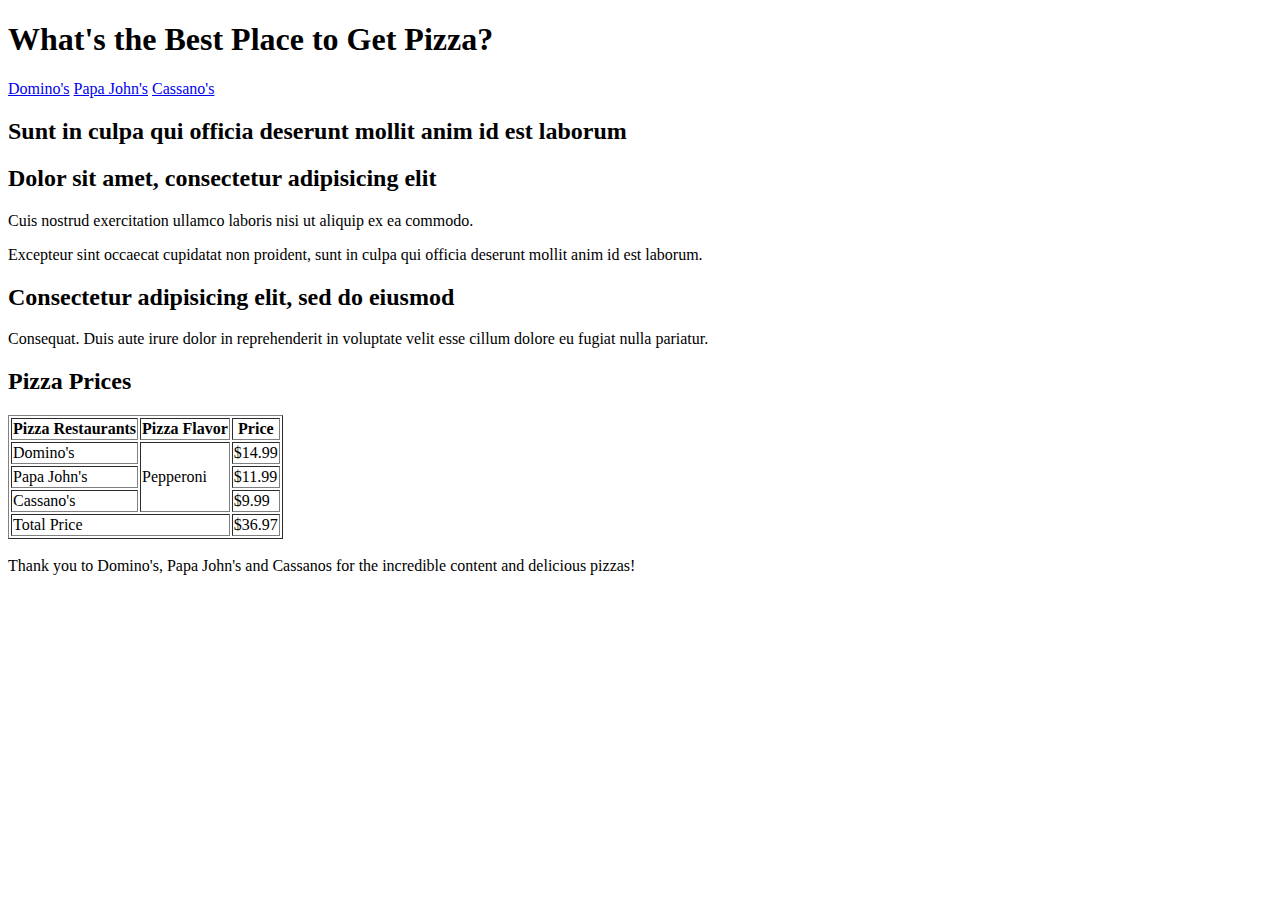
<file: html/gps/index.html>
<!DOCTYPE html>
<html>
<head>
	<title>24/7 Pizza</title>
</head>
<body>
	<header>
		<h1>What's the Best Place to Get Pizza?</h1>
	</header>

	<nav>
		<a href="https://www.dominos.com">Domino's</a>
		<a href="https://www.papajohns.com">Papa John's</a>
		<a href="https://www.cassanos.com">Cassano's</a>
	</nav>

	<main>
	<article>
		<h2>Sunt in culpa qui officia deserunt mollit anim id est laborum</h2>
		<section>
			<h2>Dolor sit amet, consectetur adipisicing elit</h2>
			<p>Cuis nostrud exercitation ullamco laboris nisi ut aliquip ex ea commodo.</p>
		<aside>
			<p>Excepteur sint occaecat cupidatat non proident, sunt in culpa qui officia deserunt mollit anim id est laborum.</p>
		</aside>
		</section>
		<section>
			<h2>Consectetur adipisicing elit, sed do eiusmod</h2>
			<p>Consequat. Duis aute irure dolor in reprehenderit in voluptate velit esse cillum dolore eu fugiat nulla pariatur.</p>
		</section>
	</article>

	<h2>Pizza Prices</h2>
	<table border="1">
		<tr>
			<th>Pizza Restaurants</th>
			<th>Pizza Flavor</th>
			<th>Price</th>
		</tr>
		<tr>
			<td>Domino's</td>
			<td rowspan="3">Pepperoni</td>
			<td>$14.99</td>
		</tr>
		<tr>
			<td>Papa John's</td>
			<td>$11.99</td>
		</tr>
		<tr>
			<td>Cassano's</td>
			<td>$9.99</td>
		</tr>
		<tr>
			<td colspan="2">Total Price</td>
			<td>$36.97</td>
		</tr>
	</table>
	</main>

	<footer>
	<br>
	Thank you to Domino's, Papa John's and Cassanos for the incredible content and delicious pizzas!
	</footer>
</body>

<!-- What is the purpose of HTML5 semantic tags? Which ones do you see as most useful?
The semantic tags not only separate specified lines of code into sections, but also indicate the nature of the data as well. Simply dividing them with <div> might work in some cases, but it risks the content to be confused for a different value than intended. Some of the ones I see as most important are the <nav> and <aside> tags, the former because they are important in the page's ability to navigate to other essential pages or sources, and the latter because it helps separate specified and/or unimportant data from the page's outline so as to keep the outline from being unneccesarily cluttered.

What is the order the browser uses to display elements on a page?
For this page, the browser displayed the body's element tags in this order: <header>, <nav>, <main> (which contained <article>, <section>, <aside>, the second <section>, <h2> and <table> (browser added <tbody> in the lines next to both <table> tags) in that order) and <footer>.

What did you learn about Sublime in this challenge? Do you think you'll create more handy snippets at a later date?
I believe the biggest thing I've learned about Sublime was how to create and configure snippets for templates of frequently-used text. Doing this saves a ton of time by automatically producing lines of code you already know you'll need, such as the basic HTML layout elements or the structure of a ordered/unordered list. It would probably be good for me to make snippets of some layouts for things like forms or tables in order to save time from having to build them manually and/or having to look up how to make them.

What concept in this challenge was most difficult for you? How can you improve your understanding of this concept?
I think figuring out how to create the snippets was the most confusing part of this challenge. Everything else was mostly familiar territory from last week's work, but the process of creating snippets introduced new elements that I had to learn from scratch and practice to implement correctly. In order to gain more understanding of snippets in the future, I'm going to have to do some hands-on practice in creating and utilizing them in actual assignments until snippets become second nature to me. -->

</html>
</file>
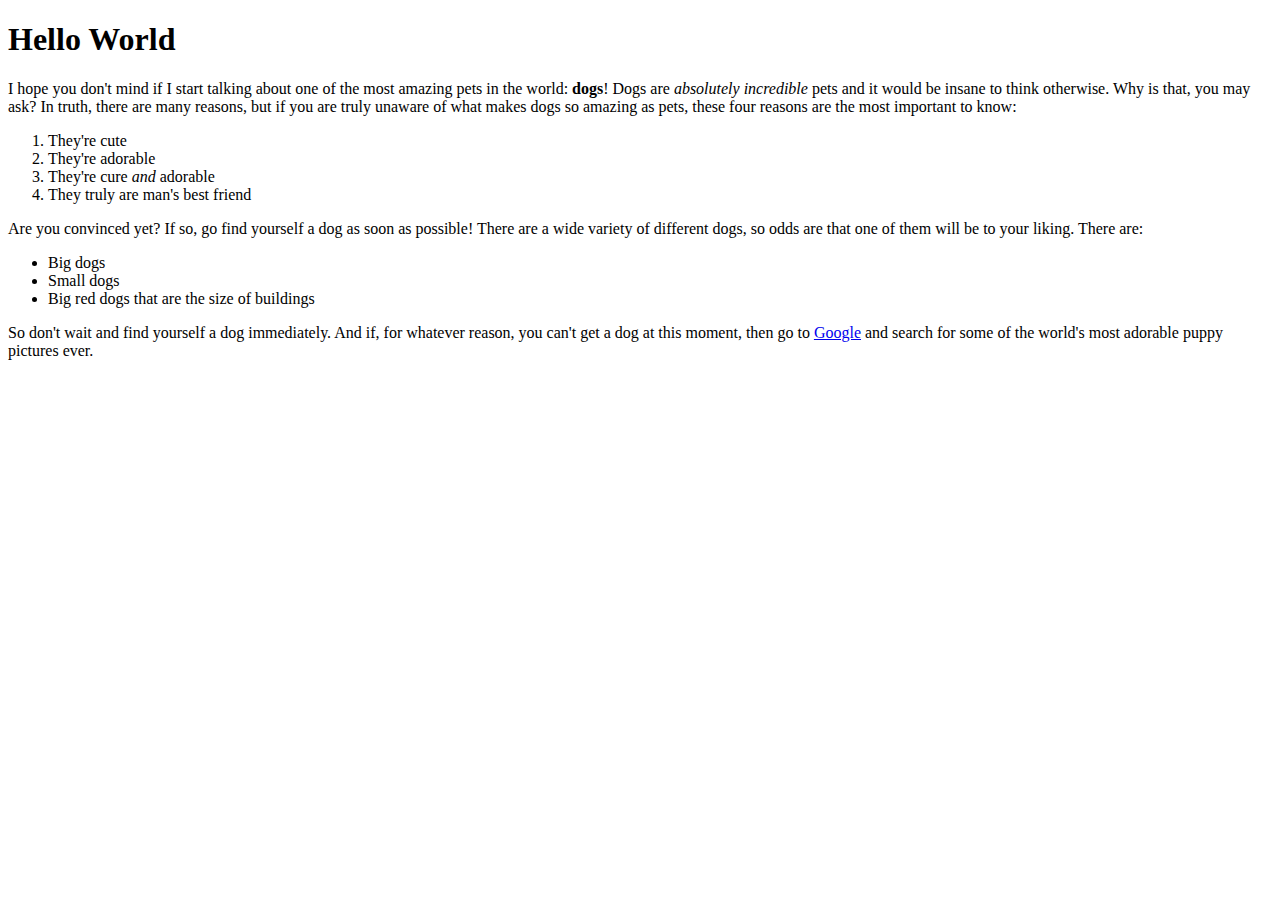
<file: html/web_basics/index.html>
<!DOCTYPE html>
<html>
  <head>
	<title>Web Basics Cover Page</title>
  </head>
  <body>
    <h1>Hello World</h1>

    <p>I hope you don't mind if I start talking about one of the most amazing pets in the world: <strong>dogs</strong>! Dogs are <em>absolutely incredible</em> pets and it would be insane to think otherwise. Why is that, you may ask? In truth, there are many reasons, but if you are truly unaware of what makes dogs so amazing as pets, these four reasons are the most important to know: </p>

    <ol>
    	<li>They're cute</li>
    	<li>They're adorable</li>
    	<li>They're cure <em>and</em> adorable</li>
    	<li>They truly are man's best friend</li>
    </ol>

    <p>Are you convinced yet? If so, go find yourself a dog as soon as possible! There are a wide variety of different dogs, so odds are that one of them will be to your liking. There are:</p>

    <ul>
    	<li>Big dogs</li>
    	<li>Small dogs</li>
    	<li>Big red dogs that are the size of buildings</li>
    </ul>

    <p>So don't wait and find yourself a dog immediately. And if, for whatever reason, you can't get a dog at this moment, then go to <a href="https://www.google.com">Google</a> and search for some of the world's most adorable puppy pictures ever.</p>

  </body>
</html>
</file>
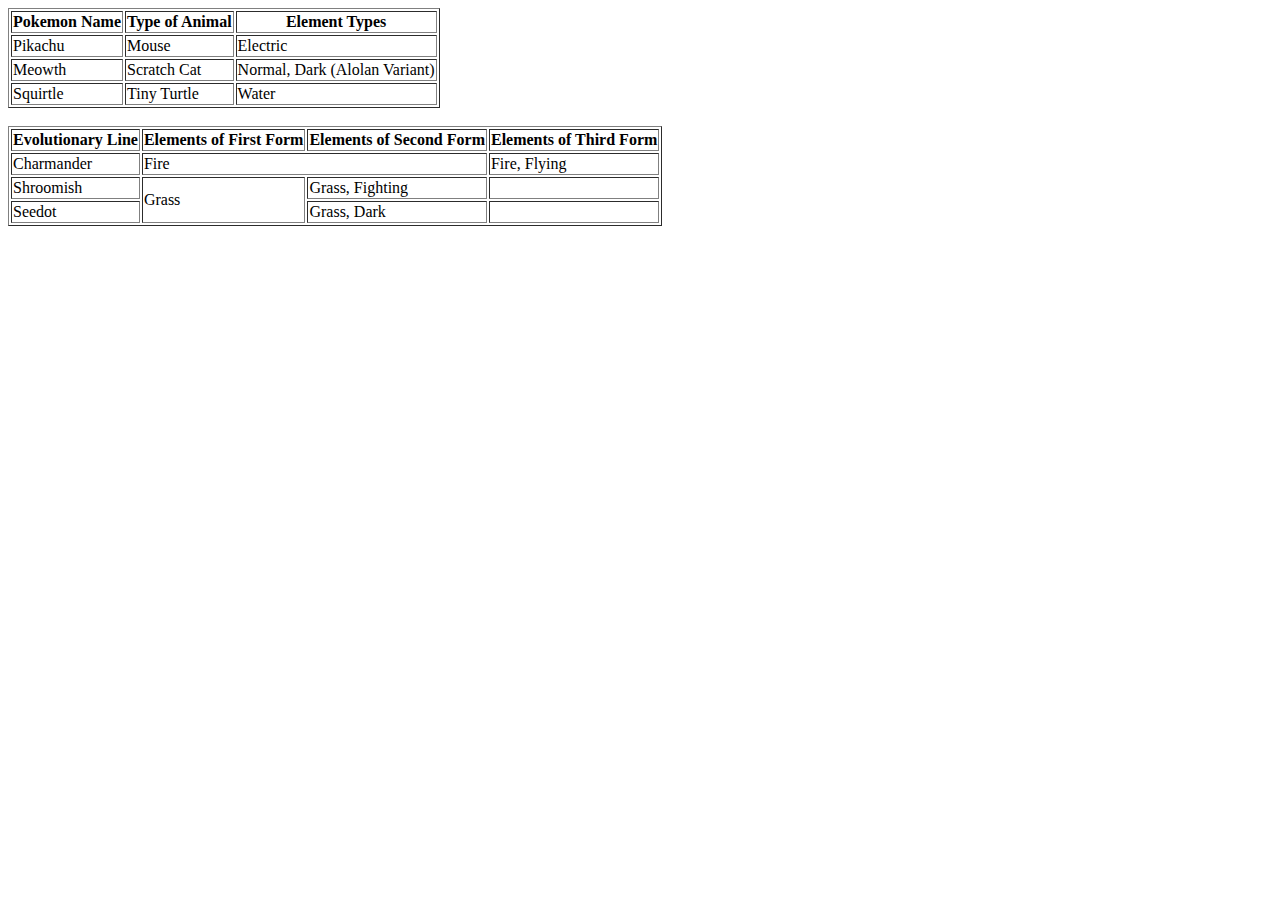
<file: html/table-practice.html>
<!DOCTYPE html>
<html>
	<head>
		<title>Examples of Different Pokemon</title>
	</head>
	<body>
		<table border="1">
			<tr>
				<th>Pokemon Name</th>
				<th>Type of Animal</th>
				<th>Element Types</th>
			</tr>
			<tr>
				<td>Pikachu</td>
				<td>Mouse</td>
				<td>Electric</td>
			</tr>
			<tr>
				<td>Meowth</td>
				<td>Scratch Cat</td>
				<td>Normal, Dark (Alolan Variant)</td>
			</tr>
			<tr>
				<td>Squirtle</td>
				<td>Tiny Turtle</td>
				<td>Water</td>
			</tr>
		</table>
		<br>
		<table border="1">
			<tr>
				<th>Evolutionary Line</th>
				<th>Elements of First Form</th>
				<th>Elements of Second Form</th>
				<th>Elements of Third Form</th>
			</tr>
			<tr>
				<td>Charmander</td>
				<td colspan="2">Fire</td>
				<td>Fire, Flying</td>
			</tr>
			<tr>
				<td>Shroomish</td>
				<td rowspan="2">Grass</td>
				<td>Grass, Fighting</td>
				<td>&nbsp;</td>
			</tr>
			<tr>
				<td>Seedot</td>
				<td>Grass, Dark</td>
				<td>&nbsp;</td>
			</tr>
		</table>
	</body>
</html>
</file>
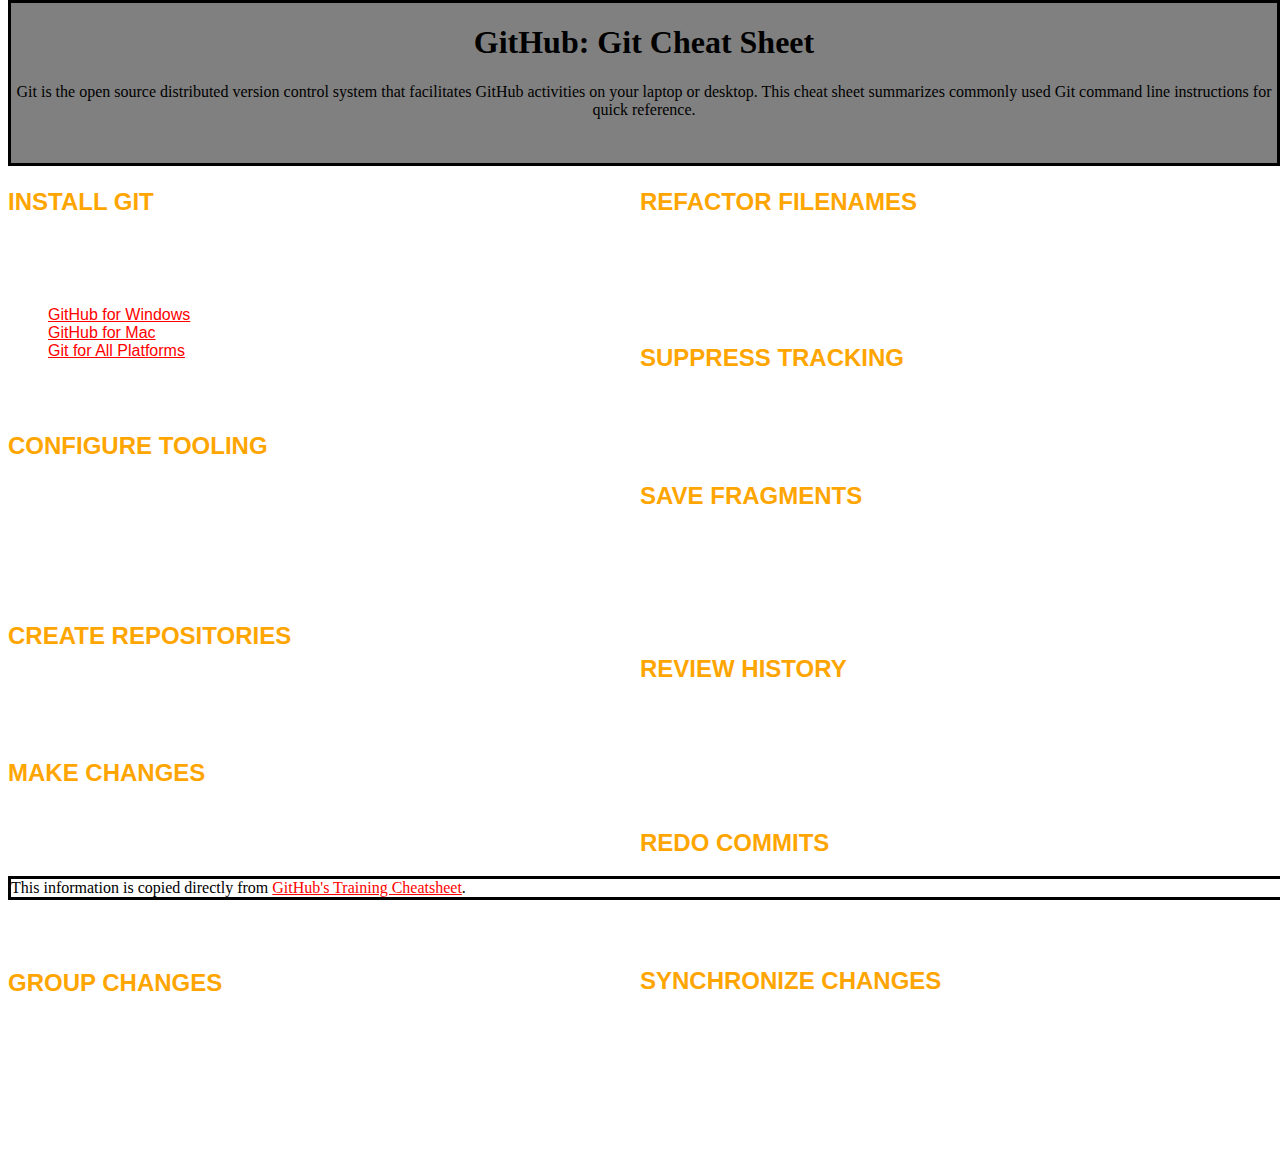
<file: css/gps/gps2-1.html>
<!--
Write your names here:
1. Dennis "Sam" Sheehan
2.
We spent [1.25] hours on this challenge.
-->

<!-- This challenge uses HTML5 syntax that may not be available in all browsers (It works in Chrome and Safari, from my testing. (<details> and<summary>). -->

<!DOCTYPE html>
<html lang="en">
  <head>
    <meta charset="UTF-8">
    <link rel="stylesheet" href="gps2-1.css">  <!-- Insert a link to the stylesheet here -->
    <title>Git Cheat Sheet</title>
  </head>

  <body>
    <header>
      <h1>GitHub: Git Cheat Sheet</h1>
      <p>Git is the open source distributed version control system that
        facilitates GitHub activities on your laptop or desktop.
        This cheat sheet summarizes commonly used Git command line
        instructions for quick reference.</p>
    </header>

    <section class="column-1">
      <article>
        <h2>INSTALL GIT</h2>
        <p>GitHub provides desktop clients that include a graphical user
        interface for the most common repository actions and an automatically
        updating command line edition of Git for advanced scenarios.</p>
        <ul>
          <li><a href="https://windows.github.com">GitHub for Windows</a></li>
          <li><a href="https://mac.github.com">GitHub for Mac</a></li>
          <li><a href="http://git-scm.com">Git for All Platforms</a></li>
        </ul>

        Git distributions for Linux and POSIX systems are available on the
        official Git SCM web site.
      </article>

      <article>
        <h2>CONFIGURE TOOLING</h2>
        <p>Configure user information for all local repositories</p>
        <p> To see a summary of each command, click it.</p>

        <details>
          <summary><code>$ git config --global user.name "[name]"</code></summary>
          <p>Sets the name you want attached to your commit transactions</p>
        </details>

        <details>
          <summary><code>$ git config --global user.email "[email address]"</code></summary>
          <p>Sets the email you want atached to your commit transactions</p>
        </details>

        <details>
          <summary><code>$ git config --global color.ui auto</code></summary>
          <p>Enables helpful colorization of command line output</p>
        </details>
      </article>

      <article>
        <h2>CREATE REPOSITORIES</h2>
        <p>Start a new repository or obtain one from an existing URL</p>

        <details>
          <summary><code>$ git init [project-name]</code></summary>
          <p>Creates a new local repository with the specified name</p>
        </details>

        <details>
          <summary><code>$ git clone [url]</code></summary>
          <p>Downloads a project and its entire version history</p>
        </details>
      </article>

      <article>
        <h2>MAKE CHANGES</h2>
        <p>Review edits and craft a commit transaction</p>

        <details>
          <summary><code>$ git status</code></summary>
          <p>Lists all new or modified files to be committed</p>
        </details>

        <details>
          <summary><code>$ git add [file]</code></summary>
          <p>Snapshots the file in preparation for versioning</p>
        </details>

        <details>
          <summary><code>$ git reset [file]</code></summary>
          <p>Unstages the file, but preserve its contents</p>
        </details>

        <details>
          <summary><code>$ git diff</code></summary>
          <p>Shows file differences not yet staged</p>
        </details>

        <details>
          <summary><code>$ git diff --staged</code></summary>
          <p>Shows file differences between staging and the last file version</p>
        </details>

        <details>
          <summary><code>$ git commit -m "[descriptive message]"</code></summary>
          <p>Records file snapshots permanently in version history</p>
        </details>
      </article>

      <article>
        <h2>GROUP CHANGES</h2>
        <p>Name a series of commits and combine completed efforts</p>

        <details>
          <summary><code>$ git branch</code></summary>
          <p>Lists all local branches in the current repository</p>
        </details>

        <details>
          <summary><code>$ git branch [branch-name]</code></summary>
          <p>Creates a new branch</p>
        </details>

        <details>
          <summary><code>$ git checkout [branch-name]</code></summary>
          <p>Switches to the specified branch and updates the working directory</p>
        </details>

        <details>
          <summary><code>$ git merge [branch]</code></summary>
          <p>Combines the specified branch’s history into the current branch</p>
        </details>

        <details>
          <summary><code>$ git branch -d [branch-name]</code></summary>
          <p>Deletes the specified branch</p>
        </details>
      </article>
    </section>

    <section class="column-2">
      <article>
        <h2>REFACTOR FILENAMES</h2>
        <p>Relocate and remove versioned files</p>

        <details>
          <summary><code>$ git rm [file]</code></summary>
          <p>Deletes the file from the working directory and stages the deletion</p>
        </details>

        <details>
          <summary><code>$ git rm --cached [file]</code></summary>
          <p>Removes the file from version control but preserves the file locally</p>
        </details>

        <details>
          <summary><code>$ git mv [file-original] [file-renamed]</code></summary>
          <p>Changes the file name and prepares it for commit</p>
        </details>
      </article>

      <article>
        <h2>SUPPRESS TRACKING</h2>
        <p>Exclude temporary files and paths</p>

        <details>
          <summary><code>*.log
                    build/
                    temp-*
          </code></summary>
          <p>A text file named .gitignore suppresses accidental versioning of files and paths matching the specified paterns</p>
        </details>

        <details>
          <summary><code>$ git ls-files --other --ignored --exclude-standard</code></summary>
          <p>Lists all ignored files in this project</p>
        </details>
      </article>

      <article>
        <h2>SAVE FRAGMENTS</h2>
        <p>Shelve and restore incomplete changes</p>

        <details>
          <summary><code>$ git stash</code></summary>
          <p>Temporarily stores all modified tracked files</p>
        </details>

        <details>
          <summary><code>$ git stash list</code>Lists all stashed changesets</summary>
          <p></p>
        </details>

        <details>
          <summary><code>$ git stash pop</code></summary>
          <p>Restores the most recently stashed files</p>
        </details>

        <details>
          <summary><code>$ git stash drop</code></summary>
          <p>Discards the most recently stashed changeset</p>
        </details>

      </article>

      <article>
        <h2>REVIEW HISTORY</h2>
        <p>Browse and inspect the evolution of project files</p>

        <details>
          <summary><code>$ git log</code></summary>
          <p>Lists version history for the current branch</p>
        </details>

        <details>
          <summary><code>$ git log --follow [file]</code></summary>
          <p>Lists version history for a file, including renames</p>
        </details>

        <details>
          <summary><code>$ git diff [first-branch]...[second-branch]</code></summary>
          <p>Shows content differences between two branches</p>
        </details>

        <details>
          <summary><code>$ git show [commit]</code></summary>
          <p>Outputs metadata and content changes of the specified commit</p>
        </details>
      </article>

      <article>
        <h2>REDO COMMITS</h2>
        <p>Erase mistakes and craft replacement history</p>

        <details>
          <summary><code>$ git reset [commit]</code></summary>
          <p>Undoes all commits after [commit], preserving changes locally</p>
        </details>

        <details>
          <summary><code>$ git reset --hard [commit]</code></summary>
          <p>Discards all history and changes back to the specified commit</p>
        </details>
      </article>

      <article>
        <h2>SYNCHRONIZE CHANGES</h2>
        <p>Register a repository bookmark and exchange version history</p>

        <details>
          <summary><code>$ git fetch [bookmark]</code></summary>
          <p>Downloads all history from the repository bookmark</p>
        </details>

        <details>
          <summary><code>$ git merge [bookmark]/[branch]</code></summary>
          <p>Combines bookmark’s branch into current local branch</p>
        </details>

        <details>
          <summary><code>$ git push [alias] [branch]</code></summary>
          <p>Uploads all local branch commits to GitHub</p>
        </details>

        <details>
          <summary><code>$ git pull</code></summary>
          <p>Downloads bookmark history and incorporates changes</p>
        </details>
      </article>
    </section>

    <footer>
      This information is copied directly from <a href="https://training.github.com/kit/downloads/github-git-cheat-sheet.pdf">GitHub's Training Cheatsheet</a>.
    </footer>
  <!-- Sam: Overall I feel much more confident in my ability to position sections of text on a document in more ways than just float. Thanks to my guide, Chris, he was able to give me some scenarios when utilizing the position and display attributes would be easier to use than float, as well as when using a mix of the three CSS positioning methods could work. For instance, in this assignment, I made the header and footer be in fixed positions with the position attribute, while making the two column sections be lined up with the float attribute. Now I feel like confident in knowing when one approach may be more useful and recognizing when I should try another appraoch with the situation calls for it. -->
  </body>
</html>
</file>
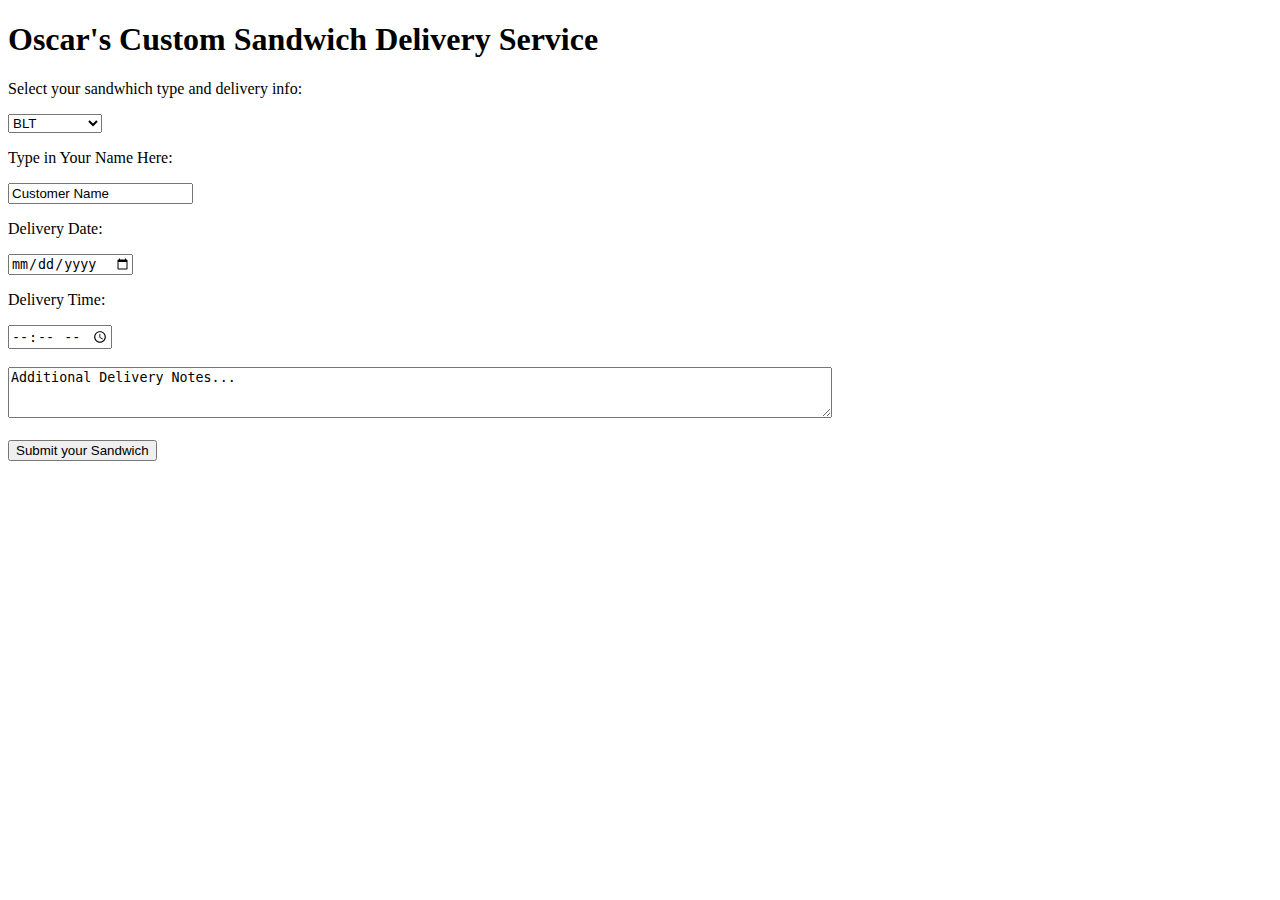
<file: html/forms/practice-form.html>
<!DOCTYPE html>
<html>
  <head>
    <title>Oscar's Custom Sandwhich Delivery Service</title>
  </head>
  <body>
    <h1>Oscar's Custom Sandwich Delivery Service</h1>
    <p>Select your sandwhich type and delivery info:</p>
      <form name="sandwiches" action="success.html" method="post">
      <div>
        <select>
          <option value="BLT">BLT</option>
          <option value="Rueben">Rueben</option>
          <option value="Turkey_Club">Turkey Club</option>
          <option value="Chicken">Chicken</option>
        </select>
      </div>
      <div>
        <p>Type in Your Name Here:</p><input type="text" name="customername" value="Customer Name">
      </div>
      <div>
        <p>Delivery Date:</p><input type="date" name="deliverydate" value="Delivery Date">
      </div>
      <div>
        <p>Delivery Time:</p><input type="time" name="deliverytime" value="Delivery Time">
      </div>
      <br>
      <div>
        <textarea rows="3" cols="100">Additional Delivery Notes...</textarea>
      </div>
      <br>
      <div>
        <input type="submit" value="Submit your Sandwich">
      </div>
    </form>
  </body>
  <!-- Sheehan and Kaplan: Peer Pairing 2.4 Assignment -->
</html>
</file>
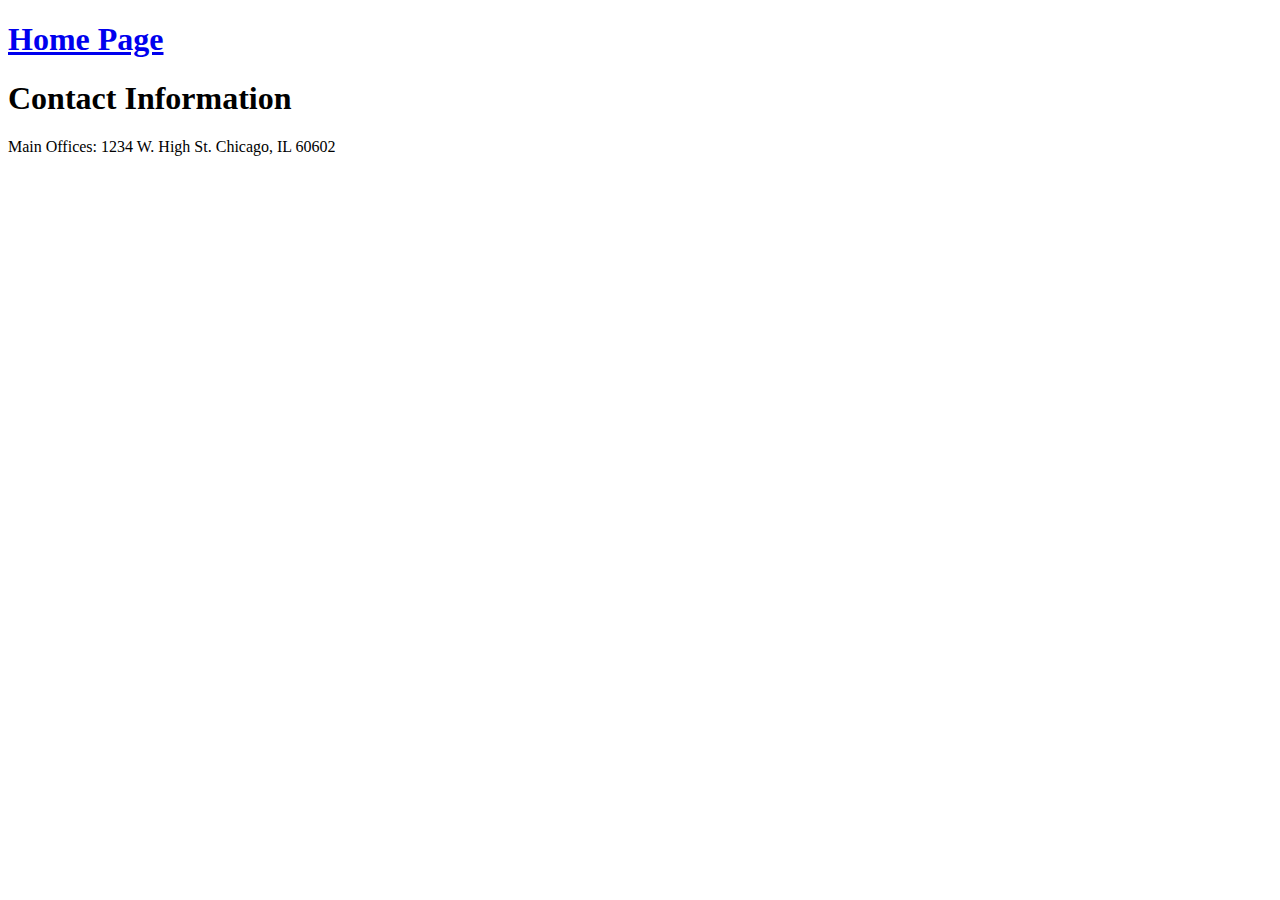
<file: html/moon_bootz/contact.html>
<!DOCTYPE html>
<html>
  <head>
    <title>Contact Information</title>
  </head>
  <body>
    <header>
    	<h1><a href="index.html">Home Page<a></h1>
    </header>
    <h1>Contact Information</h1>
      <p>Main Offices: 1234 W. High St. Chicago, IL 60602</p>
  </body>
</html>
</file>
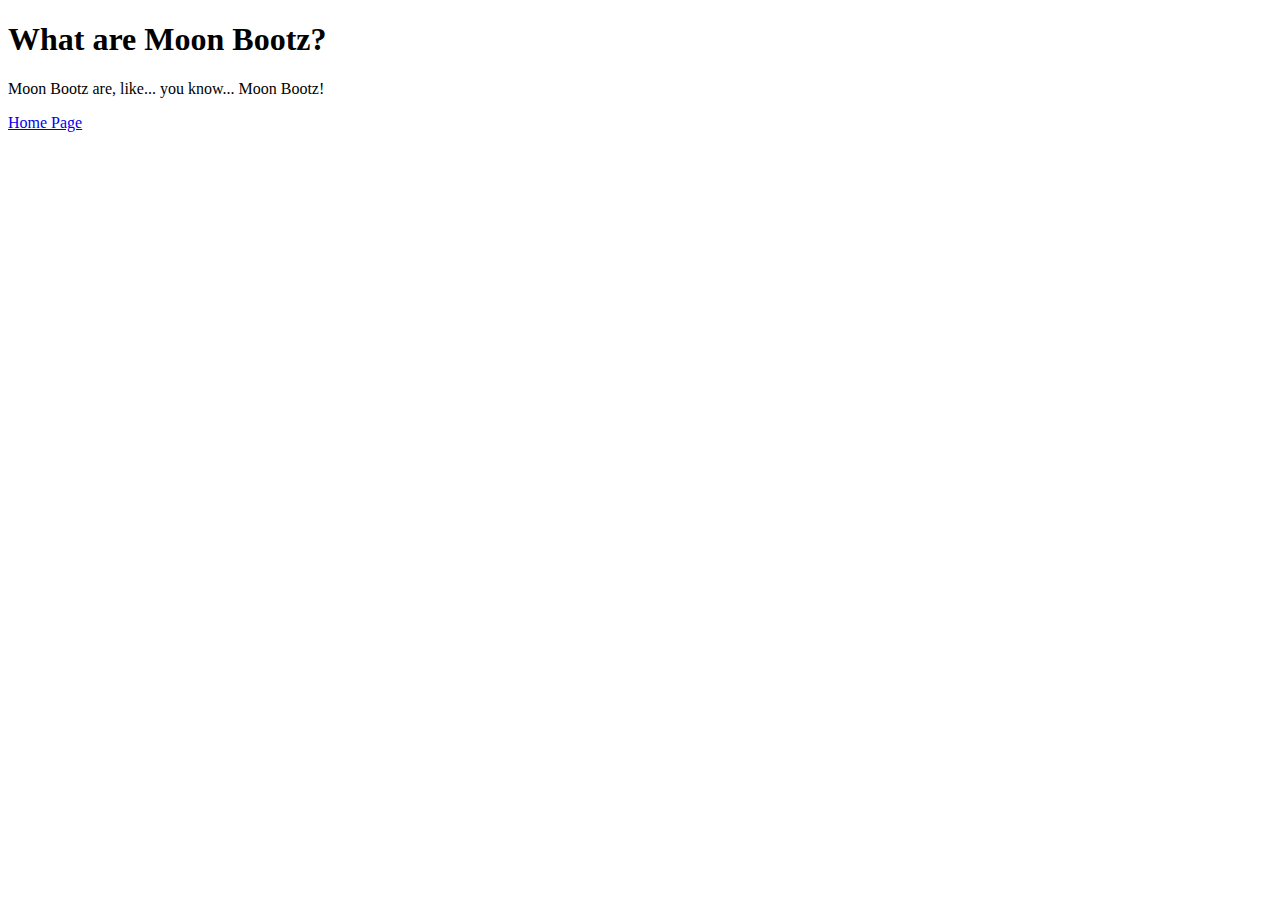
<file: html/moon_bootz/product_details.html>
<!DOCTYPE html>
<html>
  <head>
    <title>Product Details</title>
  </head>
  <body>
    <h1>What are Moon Bootz?</h1>
      <p>Moon Bootz are, like... you know... Moon Bootz!</p>
    <footer><a href="index.html">Home Page<a></footer>
  </body>
</html>
</file>
<file: css/gps/gps2-1.css>
body {
  max-width: 100%;
  background-image: url("http://brctecidos.com.br/wp-content/uploads/2014/08/Microfibra-Adina-415-Azul-Cobalto.jpg");
  color: white;
}

header {
  border: 3px solid black;
  background-color: grey;
  position: fixed;
  top: 0;
  height: 10vh;
  min-height: 10em;
  text-align: center;
  color: black;
}

h2 {
  color: orange;
}

a:link {
	color: red;
}

a:visited {
	color: green;
}

a:hover {
	color: coral;
}

a:active {
	color: yellow;
}

.column-1, .column-2 {
  float: left;
  vertical-align: top;
  width: 50%;
  padding-top: 10em;
  padding-bottom: 2em;
  font-family: sans-serif;
}

footer {
  border: 3px solid black;
  /* float: bottom; */
  vertical-align: bottom;
  width: 100%;
  position: fixed;
  bottom: 0;
  background-color: white;
  color: black;
}
</file>
